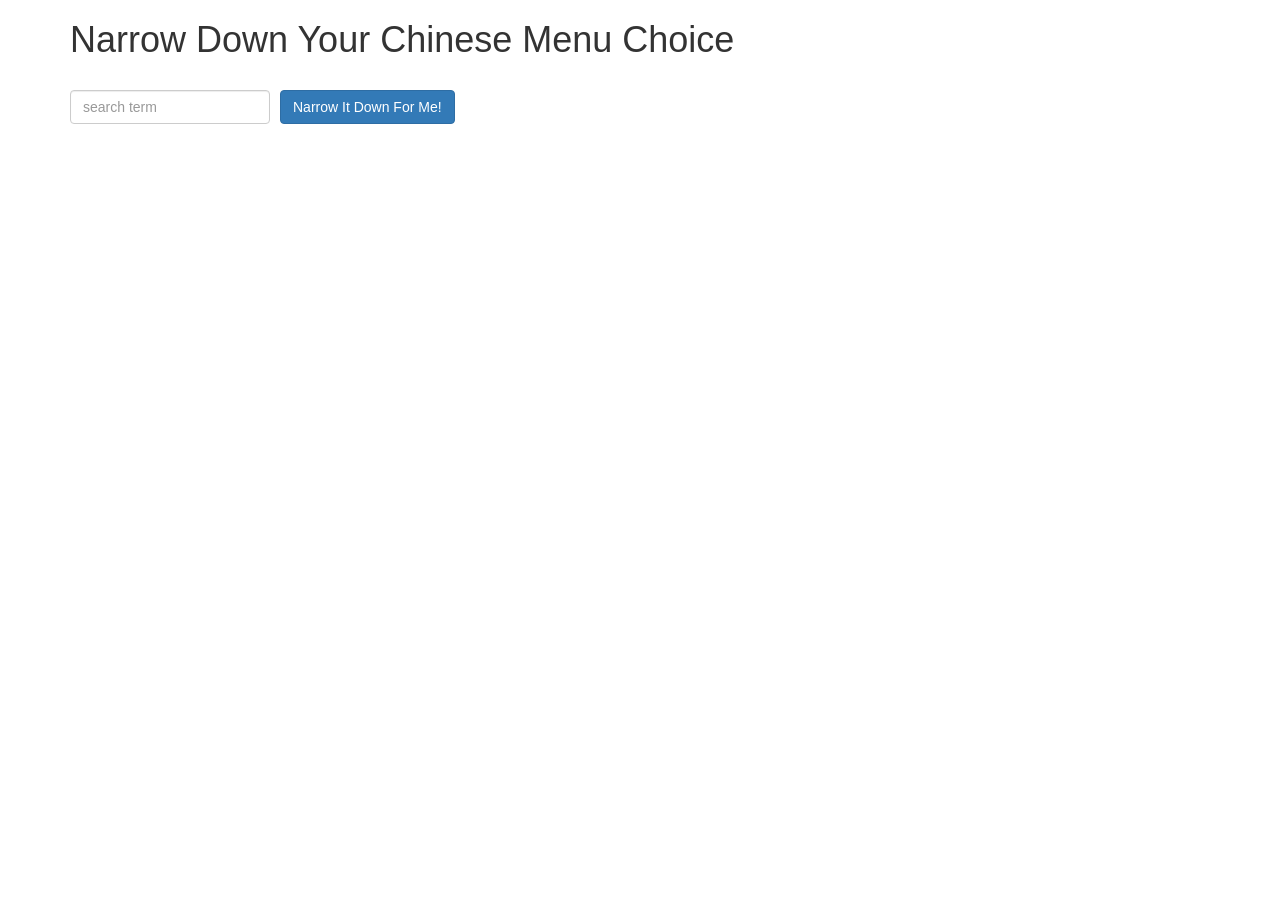
<file: index.html>
<!doctype html>
<html lang="en" ng-app="NarrowItDownApp">
  <head>
    <title>Narrow Down Your Menu Choice</title>
    <script src="angular.min.js"></script>
    <script src="app.js"></script>

    <meta name="viewport" content="width=device-width, initial-scale=1">
    <link rel="stylesheet" href="styles/bootstrap.min.css">
    <link rel="stylesheet" href="styles/styles.css">
  </head>
<body ng-controller="NarrowItDownController as narrowItDown">
   <div class="container" >
    <h1>Narrow Down Your Chinese Menu Choice</h1>

    <div class="form-group">
      <input type="text" ng-model="searchTerm" placeholder="search term" class="form-control">
    </div>
    <div class="form-group narrow-button">
      <button ng-click="narrowItDown.search(searchTerm);" class="btn btn-primary">Narrow It Down For Me!</button>
    </div>

    <!-- Bonus loader (see Bonus section of the assignment) -->
    <items-loader-indicator ng-if="narrowItDown.showLoader == true"></items-loader-indicator>
    
    <!-- found-items should be implemented as a component -->
    <found-items items="narrowItDown.found" on-remove="narrowItDown.removeItem"> </found-items>

  </div>


<!--  <div>
        <h3>List of Menu Categories</h3>
          <ul>
             <li ng-repeat="item in narrowItDown.found">  {{item.name}} </li>
          </ul>

  </div>
-->
</body>
</html>
</file>
<file: styles/styles.css>
h1 {
  margin-bottom: 30px;
}
input[type="text"] {
  width: 200px;
  float: left;
}
.narrow-button {
  float: left;
  margin-left: 10px;
}
.loader {
  margin-left: 5px;
  font-size: 10px;
  float: left;
  border-top: 1.1em solid rgba(147, 147, 147, 0.2);
  border-right: 1.1em solid rgba(147, 147, 147, 0.2);
  border-bottom: 1.1em solid rgba(147, 147, 147, 0.2);
  border-left: 1.1em solid #676767;
  -webkit-transform: translateZ(0);
  -ms-transform: translateZ(0);
  transform: translateZ(0);
  -webkit-animation: load8 1.1s infinite linear;
  animation: load8 1.1s infinite linear;
}
.loader,
.loader:after {
  border-radius: 50%;
  width: 3em;
  height: 3em;
}
@-webkit-keyframes load8 {
  0% {
    -webkit-transform: rotate(0deg);
    transform: rotate(0deg);
  }
  100% {
    -webkit-transform: rotate(360deg);
    transform: rotate(360deg);
  }
}
@keyframes load8 {
  0% {
    -webkit-transform: rotate(0deg);
    transform: rotate(0deg);
  }
  100% {
    -webkit-transform: rotate(360deg);
    transform: rotate(360deg);
  }
}
</file>
